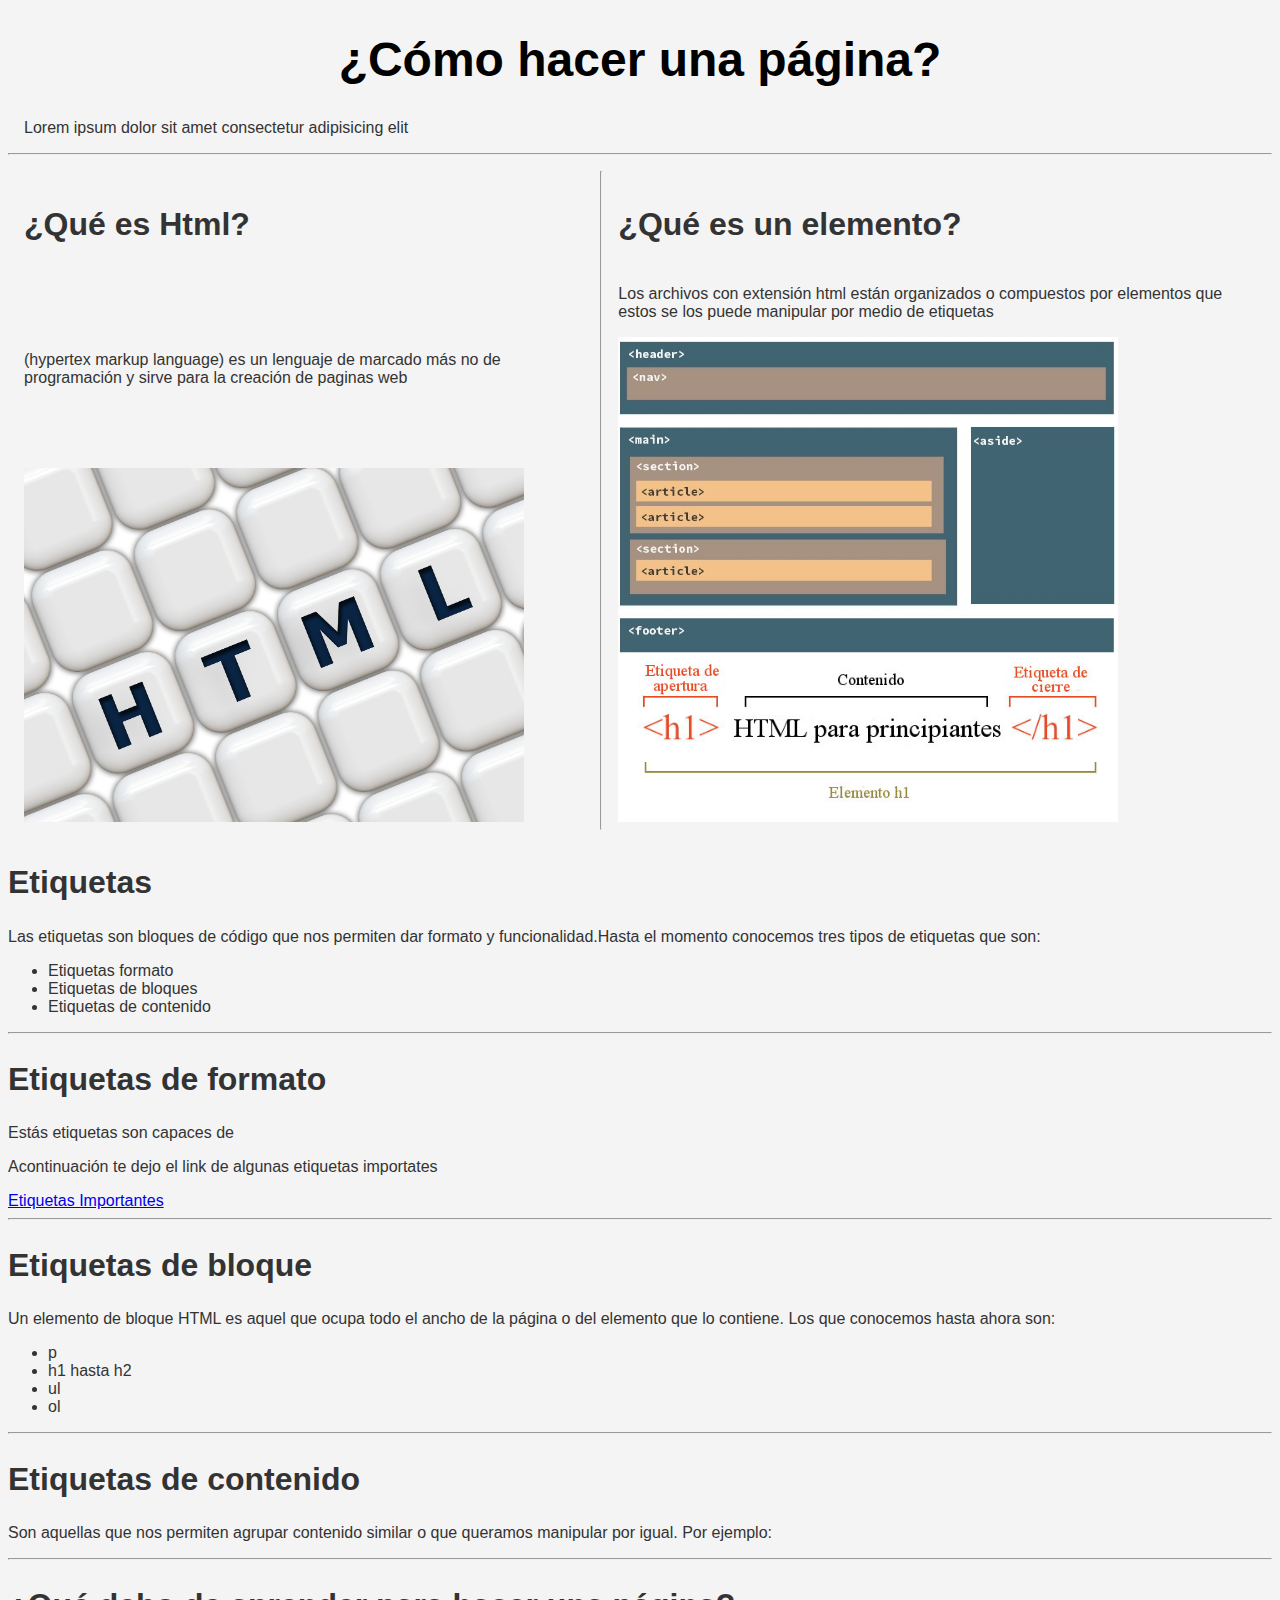
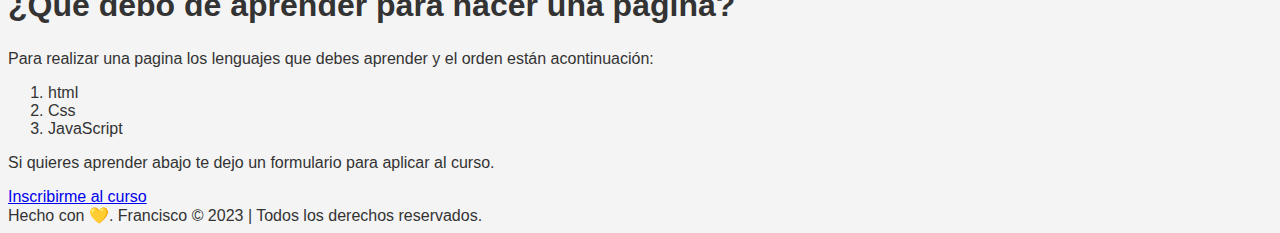
<file: index.html>
<!DOCTYPE html>
<html lang="en">
<head>
    <meta charset="UTF-8">
    <meta name="viewport" content="width=device-width, initial-scale=1.0">
    <title>Mi primer sitio</title>
    <link rel="stylesheet" href="styles.css">
</head>

<body>
    <header>
        <h1 class="tiprincipal">¿Cómo hacer una página?</h1>
        <p class="pprincipal">Lorem ipsum dolor sit amet consectetur adipisicing elit</p>
    </header>
    <hr>
    <main>
        <div >
            <section class="card-container">
                <div class="card-img">
                    <h2 class="tisecundario">¿Qué es Html?</h2>
                    <p class="psecundario">(hypertex markup language) es un lenguaje de marcado más no de programación y sirve para la 
                    creación de paginas web</p>
                    <img src="./image/html.jpg" alt="Logo html" width="500px">
                </div>
                <hr>
                <div class="card-img">    
                    <h2 class="tisecundario">¿Qué es un elemento?</h2>
                    <p class="psecundario">Los archivos con extensión html están organizados o compuestos por elementos que estos se los puede manipular por medio de etiquetas</p>
                    <img src="./image/elementos.jpg" alt="Elementos html" width="500px">
                    <img src="./image/elementos2.jpg" alt="" width="500px">
                </div>
            </section>
        </div>

        <div>
            <section>
                <h2 class="tisecundario">Etiquetas</h2>
                <p class="psecundario">Las etiquetas son bloques de código que nos permiten dar formato y funcionalidad.Hasta el momento conocemos tres tipos de etiquetas que son:</p>
                <article>
                    <ul>
                        <li>Etiquetas formato</li>
                        <li>Etiquetas de bloques</li>
                        <li>Etiquetas de contenido</li>
                    </ul>
                    <hr>
                </article>
            </section>


        <section>
            <h2 class="tisecundario">Etiquetas de formato</h2>
            <p class="psecundario">Estás etiquetas son capaces de </p>
            <article>
                <p>Acontinuación te dejo el link de algunas etiquetas importates</p>
                <a href="./etiquetasimp.html">Etiquetas Importantes</a>
                <hr>
            </article>
        </section>

        <section>
            <h2 class="tisecundario">Etiquetas de bloque</h2>
            <p class="psecundario">Un elemento de bloque HTML es aquel que ocupa todo el ancho de la página o del elemento
            que lo contiene. Los que conocemos hasta ahora son:</p>
            <article>
                <ul>
                    <li>p</li>
                    <li>h1 hasta h2</li>
                    <li>ul</li>
                    <li>ol</li>
                </ul>
                <hr>
            </article>
        </section>

        <section>
            <h2 class="tisecundario">Etiquetas de contenido</h2>
            <p class="psecundario">Son aquellas que nos permiten agrupar contenido similar o que queramos manipular por igual. Por ejemplo:</p>
            <hr>
        </section>

        <section>
            <h2 class="tisecundario">¿Qué debo de aprender para hacer una página?</h2>
            <p class="psecundario">Para realizar una pagina los lenguajes que debes aprender y el orden están acontinuación:</p>
            <article>
                <ol>
                    <li>html</li>
                    <li>Css</li>
                    <li>JavaScript</li>
                </ol>
            </article>
            <div>
                <p class="psecundario">Si quieres aprender abajo te dejo un formulario para aplicar al curso.</p>
            </div>
        </section>
        </div>
        </div>
    </main>

    <footer>
        <div>
            <a href="./forminscripcion.html">Inscribirme al curso</a>
        </div>
        <span>Hecho con 💛. Francisco © 2023 | Todos los derechos reservados.</span>  
    </footer>
</body>
</html>
</file>
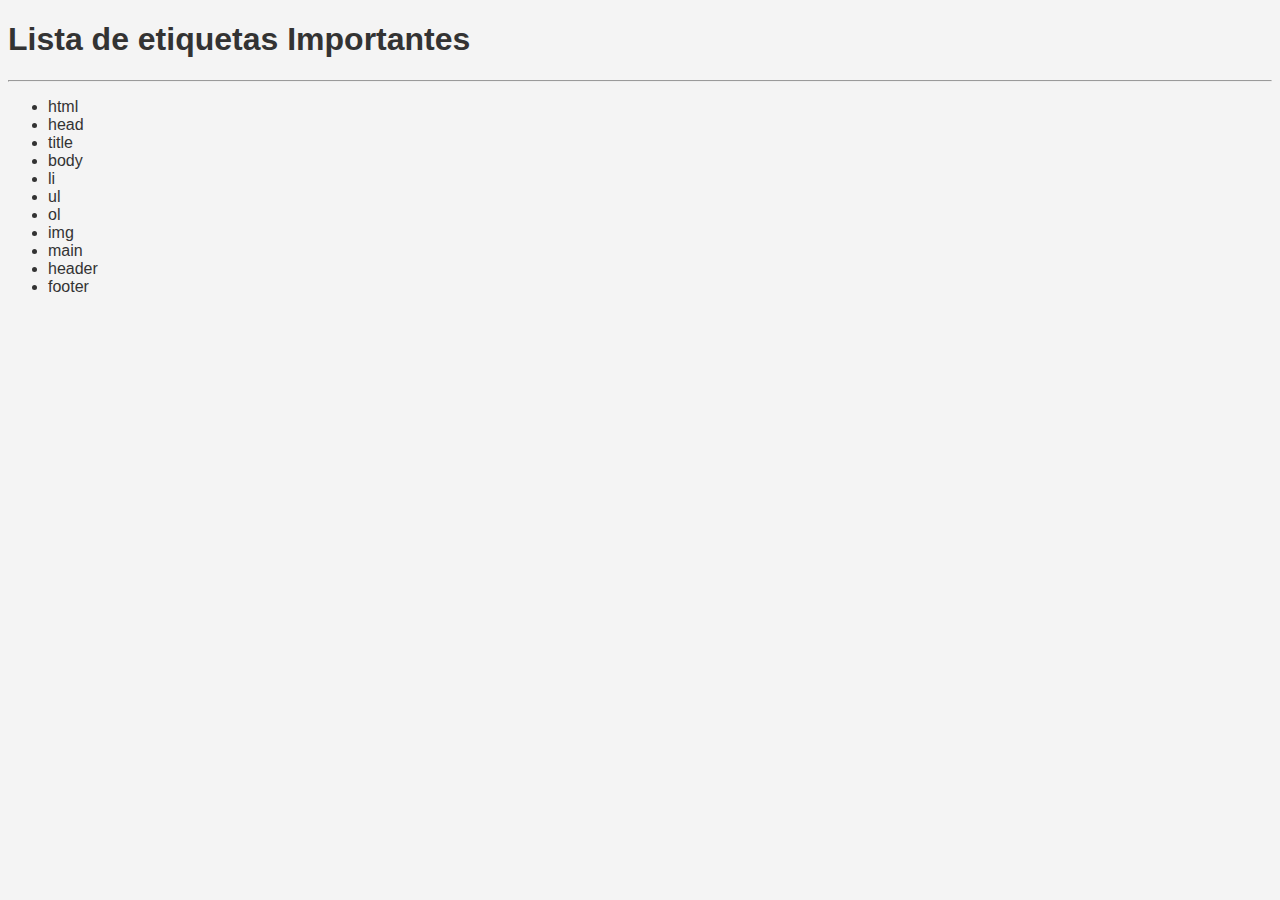
<file: etiquetasimp.html>
<!DOCTYPE html>
<html lang="en">
<head>
    <meta charset="UTF-8">
    <meta name="viewport" content="width=device-width, initial-scale=1.0">
    <title>Etiquetas</title>
    <link rel="stylesheet" href="styles.css">
</head>
<body>
    <header>
        <h1>Lista de etiquetas Importantes</h1>
        <hr>
    </header>

    <main>
        <ul>
            <li> html </li>
            <li>head</li>
            <li>title</li>
            <li>body</li>
            <li>li</li>
            <li>ul</li>
            <li>ol</li>
            <li>img</li>
            <li>main</li>
            <li>header</li>
            <li>footer</li>
        </ul>
    </main>
</body>
</html>
</file>
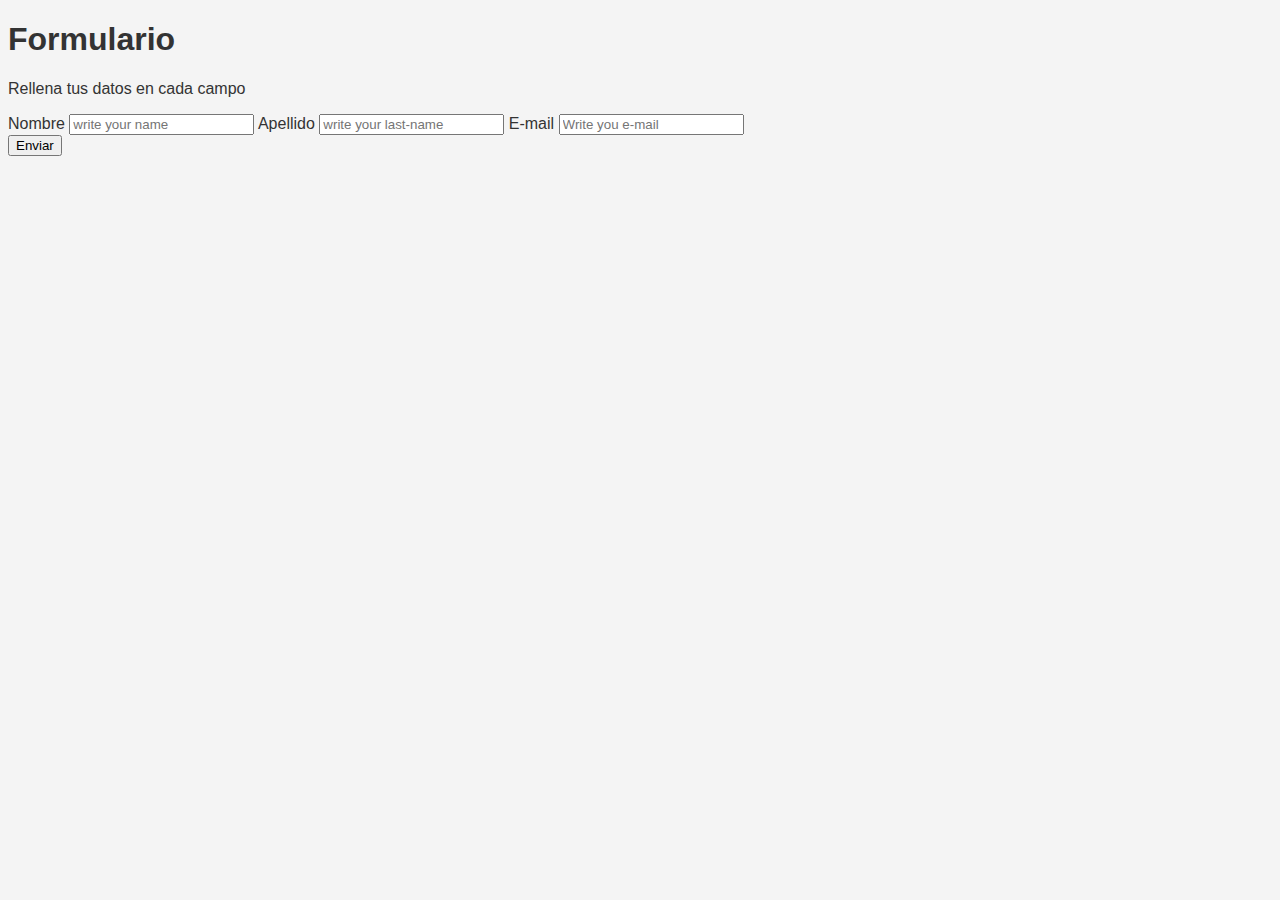
<file: forminscripcion.html>
<!DOCTYPE html>
<html lang="en">
<head>
    <meta charset="UTF-8">
    <meta name="viewport" content="width=device-width, initial-scale=1.0">
    <title>Formulario de inscripcion</title>
    <link rel="stylesheet" href="styles.css">
</head>
<body>
    <header>
    <h1>Formulario</h1>
    <p>Rellena tus datos en cada campo</p>
    </header>
    <main>
        <div>
            <form action="">
                <label for="nombre">Nombre</label>
                <input type="text" placeholder="write your name " name="nombre">

                <label for="apellido">Apellido</label>
                <input type="text" name="apellido" placeholder="write your last-name">

                <label for="correo">E-mail</label>
                <input type="email" name="e-mail" placeholder="Write you e-mail">
            </form>
        </div>
        <button>Enviar</button>
    </main>
    <footer>

    </footer>
</body>
</html>
</file>
<file: styles.css>
body {
    font-family: 'Arial', sans-serif;
    background-color: #f4f4f4;
    color: #333;
    }

.tiprincipal{
    font-size: 3em;
    color: #000000;
    width: auto;
    padding: 0em;
    display: flex;
    flex-direction: column;
    align-items: center;
    border-radius: 12em;
}

.pprincipal{
    width: 60%;
    font-size: 1em;
    padding:0em 0em 0em 1em;
    
}

.tisecundario{
    width: auto;
    font-size: 2em;
}

.psecundario{
    width: auto;
    font-size: 1em;
}

.card-container{
    border-radius: 6px;
    display: flex;
    flex-direction: row;
    justify-content: space-between;
    }

.card-img{
    width: auto;
    padding: 1em;
    display: flex;
    flex-direction: column;
    justify-content: space-between;
    border-radius: 1%;    
}

.card-img:hover{
    background-color: rgb(245, 135, 123);
}

a:visited {
    color: rgb(110, 5, 110);
    font-weight: bold;
}
</file>
